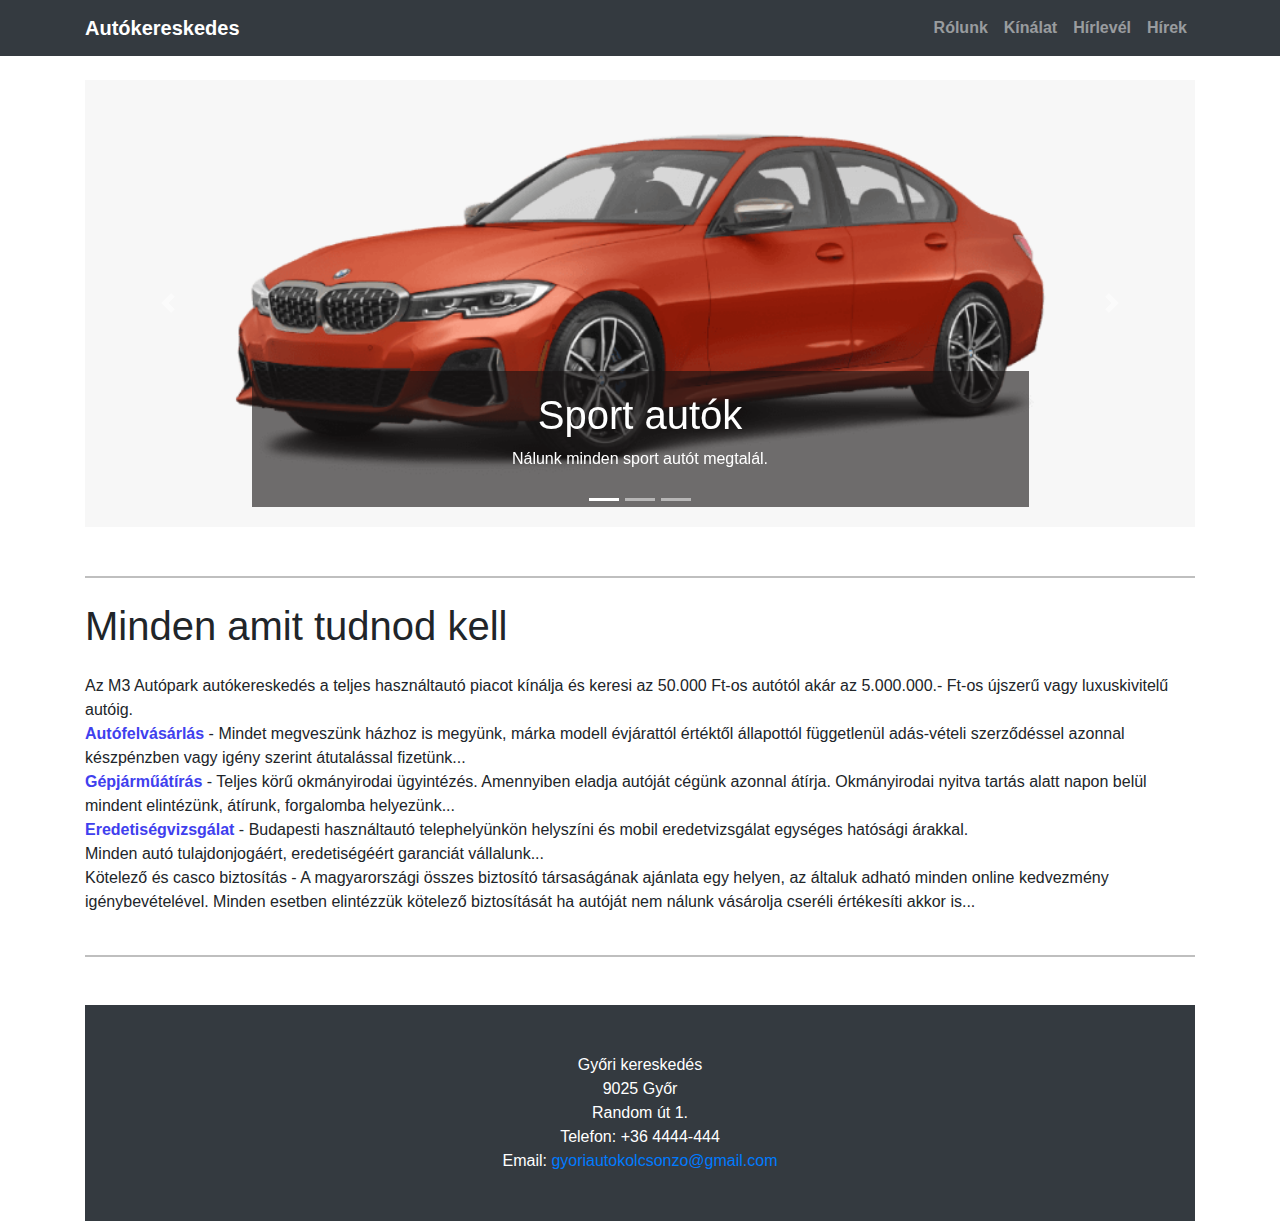
<file: weblap/index.html>
<!DOCTYPE html>
<html lang="hu">

<head>
    <!-- Szükséges meta elemek -->
    <meta charset="utf-8">
    <meta name="viewport" content="width=device-width, initial-scale=1, shrink-to-fit=no">
    <title>Autókkereskedes</title>
    <!-- Bootstrap CSS -->
    <link rel="stylesheet" href="assets/bootstrap/css/bootstrap.min.css">
    <link rel="stylesheet" href="auto.css">

</head>

<body>

<!-- Navigáció -->
<nav class="navbar navbar-expand-lg navbar-dark bg-dark fixed-top">
    <div class="container">
        <a class="navbar-brand" href="index.html">Autókereskedes</a>
        <button class="navbar-toggler" type="button" data-toggle="collapse" data-target="#navbarResponsive"
                aria-controls="navbarResponsive" aria-expanded="false" aria-label="Toggle navigation">
            <span class="navbar-toggler-icon"></span>
        </button>
        <div class="collapse navbar-collapse" id="navbarResponsive">
            
            <ul class="navbar-nav ml-auto" >
                <li class="nav-item"><a  href="rolunk.html"  class=" nav-link" >Rólunk</a></li>
                <li class="nav-item "><a  href="vasarlas.html"  class=" nav-link">Kínálat</a></li>
                <li class="nav-item "><a  href="hirlevel.html"  class=" nav-link">Hírlevél</a></li>
                <li class="nav-item "><a  href="hirek.html"  class=" nav-link">Hírek</a></li>
            </ul>
        </div>
    </div>
</nav>

<div class="container">
    <!-- Diasor szekció -->
    <section>
        <div id="diasor" class="carousel slide my-4" data-ride="carousel">
            <ol class="carousel-indicators">
                <li data-target="#diasor" data-slide-to="0" class="active"></li>
                <li data-target="#diasor" data-slide-to="1" ></li>
                <li data-target="#diasor" data-slide-to="2" ></li>
            </ol>
            <div class="carousel-inner" role="listbox">
                <div class="dia carousel-item active">
                    <img src="kepek/bmw.png" alt="" class="d-block img-fluid w-100 ">
                    <div class="carousel-caption d-none d-md-block caption-center dia-elem-szovegdoboz">
                        <h1>Sport autók</h1>
                        <p>Nálunk minden sport autót megtalál.</p>
                    </div>
                </div>
                <div class="dia carousel-item">
                    <img src="kepek/classic950x350.jpg " alt="" class="d-block img-fluid w-100 ">
                    <div class="carousel-caption d-none d-md-block caption-center dia-elem-szovegdoboz">
                        <h1>Klasszikusok</h1>
                        <p>Rengeteg régi klasszikus közül válogathat.</p>
                    </div>
                </div>
                <div class="dia carousel-item">
                    <img src="kepek/limo950x350.jpg " alt="" class="d-block img-fluid w-100 ">
                    <div class="carousel-caption d-none d-md-block caption-center dia-elem-szovegdoboz">
                        <h1>Limuzin</h1>
                        <p>Luxus autók élményét is megtapasztalhatja.</p>
                    </div>
                </div>
            </div>
            <a class="carousel-control-prev " href="#diasor" role="button" data-slide="prev">
                <span class="carousel-control-prev-icon" aria-hidden="true"></span>
                <span class="sr-only">Previous</span>
            </a>
            <a class="carousel-control-next" href="#diasor" role="button" data-slide="next">
                <span class="carousel-control-next-icon" aria-hidden="true"></span>
                <span class="sr-only">Next</span>
            </a>
        </div>
    </section>

    <h1 class="my-4">Minden amit tudnod kell </h1>

    <!-- Rólunk szekció -->
    <section>
        <a class="anchor" id="rolunk"></a>
        <p>
            Az M3 Autópark autókereskedés a teljes használtautó piacot kínálja és keresi az 50.000 Ft-os autótól akár az 5.000.000.- Ft-os újszerű vagy luxuskivitelű autóig.
            <br>
            <span class="kek"> Autófelvásárlás</span> - Mindet megveszünk házhoz is megyünk, márka modell évjárattól értéktől állapottól függetlenül adás-vételi szerződéssel azonnal készpénzben vagy igény szerint átutalással fizetünk...
            <br>
            <span class="kek"> Gépjárműátírás</span> - Teljes körű okmányirodai ügyintézés. Amennyiben eladja autóját cégünk azonnal átírja. Okmányirodai nyitva tartás alatt napon belül mindent elintézünk, átírunk, forgalomba helyezünk...
            <br>
            <span class="kek">Eredetiségvizsgálat</span> - Budapesti használtautó telephelyünkön helyszíni és mobil eredetvizsgálat egységes hatósági árakkal. <br>
            Minden autó tulajdonjogáért, eredetiségéért garanciát vállalunk... <br>
            Kötelező és casco biztosítás - A magyarországi összes biztosító társaságának ajánlata egy helyen, az általuk adható minden online kedvezmény igénybevételével. Minden esetben elintézzük kötelező biztosítását ha autóját nem nálunk vásárolja cseréli értékesíti akkor is...
        </p>
    </section>


<!-- Kapcsolat szekció -->
<footer class="mt-5 py-5 bg-dark">
    <a class="anchor" id="kapcsolat"></a>
    <div class="container">
        <p class="m-0 text-center text-white">
            Győri kereskedés <br />
            9025 Győr <br />
            Random út 1. <br />
            Telefon: +36 4444-444 <br />
            Email: <a href="gyoriautokolcsonzo@gmail.com">gyoriautokolcsonzo@gmail.com</a>
        </p>
    </div>
</footer>

<script src="assets/jquery/jquery-3.3.1.min.js"></script>
<script src="assets/popper/popper.min.js"></script>
<script src="assets/bootstrap/js/bootstrap.min.js"></script>

</body>

</html>
</file>
<file: weblap/auto.css>
body {
    padding-top: 56px;
    font-family: sans-serif;

}

.anchor {
    display: block;
    position: relative;
    top: -56px;
}
.anchor2 {
    display: block;
    position: relative;
    top: -1500px;
}

section {
    padding-bottom: 25px;
    border-bottom: 2px solid #9696969c;
}

#diasor {
    border-bottom: none;
    padding-bottom: 0;

}
h2 {
    margin-top: 25px;
    margin-bottom: 25px;
}

li{
    color:white;
}
nav{
    font-weight: 600;
}

.dia-elem-szovegdoboz{
    background-color: #1714149c ;
}

.kek{
    color: rgb(64, 64, 238);
    font-weight: bold;
}

img{
    width: 300px;
    height: 350px;
}

.meret{
    width: 300px;
    height: 280px;
}

.hir{
    margin-bottom: 100px !important;
}
</file>
